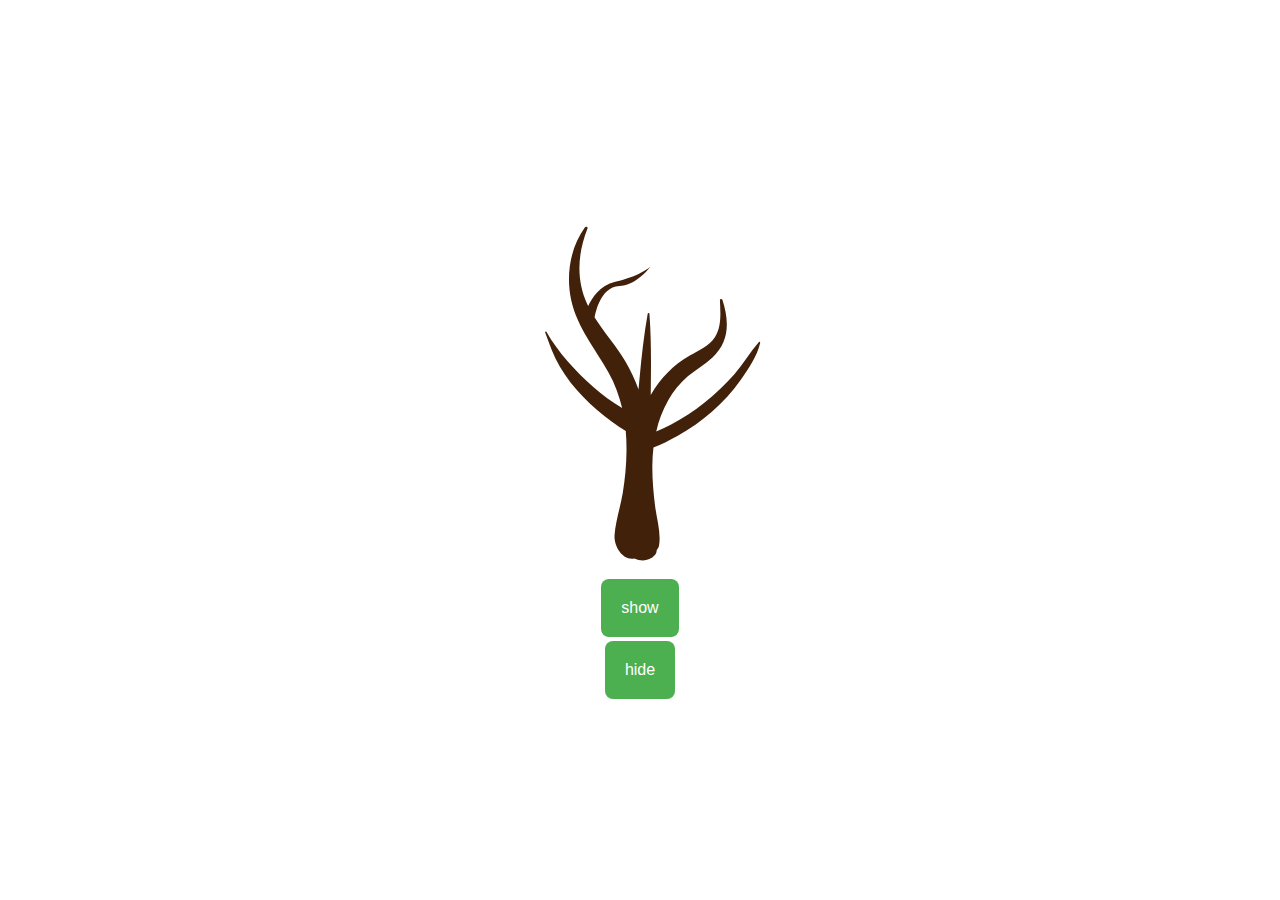
<file: ParkingAuth/assets/front/404/index.html>
<!DOCTYPE html>

    <head>
        <meta charset="utf-8">
        <meta http-equiv="X-UA-Compatible" content="IE=edge">
        <title>Drvo</title>
        <meta name="description" content="">
        <meta name="viewport" content="width=device-width, initial-scale=1">
        <link rel="stylesheet" type="text/css" href="css/drvo.css">
    </head>
    <body>
        


    
        
        <div class="slika">
            <svg version="1.1" id="Layer_1" xmlns="http://www.w3.org/2000/svg" xmlns:xlink="http://www.w3.org/1999/xlink" x="0px" y="0px"
             width="566.93px" height="566.929px" viewBox="0 0 566.93 566.929" enable-background="new 0 0 566.93 566.929"
             xml:space="preserve">
        <g  >   
            <g  id="prikazi" style="display:none"  class="crtanje">
            <g>
                <g>
                    <path class="path1" fill="none" stroke="#C1272D" stroke-width="1.5" stroke-miterlimit="10" d="M396.417,230.976
                        c-57.616,9.676-37.423,46.393-35.079,50.324c7.043-25.171,25.473-42.576,25.473-42.576c-15.826,21.6-20.369,36.651-21.657,42.917
                        C408.312,280.337,396.417,230.976,396.417,230.976z"/>
                </g>
                <g>
                    <path class="path1" fill="none" stroke="#C1272D" stroke-width="1.5" stroke-miterlimit="10" d="M353.626,258.04
                        c-2.214-3.749-4.894-7.856-8.146-12.295c0,0,3.938,3.723,8.595,10.118c0.917-3.691,2.515-6.909,4.62-9.713
                        c-5.033-2.901-11.918-5.319-21.251-6.887c0,0-8.869,36.841,20.584,41.837C354.317,274.164,352.334,265.813,353.626,258.04z"/>
                </g>
            </g>
            <g>
                <g>
                    <path class="path1" fill="none" stroke="#F15A24" stroke-width="1.5" stroke-miterlimit="10" d="M280.536,169.384
                        c-58.231-4.73-47.646,35.814-46.337,40.199c12.994-22.68,35.125-35.04,35.125-35.04c-20.634,17.065-28.726,30.545-31.509,36.305
                        C279.979,220.155,280.536,169.384,280.536,169.384z"/>
                </g>
                <g>
                    <path class="path1" fill="none" stroke="#F15A24" stroke-width="1.5" stroke-miterlimit="10" d="M232.419,185.143
                        c-1.228-4.177-2.82-8.816-4.886-13.916c0,0,2.906,4.574,5.854,11.915c1.793-3.354,4.13-6.083,6.858-8.286
                        c-4.169-4.045-10.252-8.076-18.917-11.882c0,0-17.623,33.547,9.709,45.604C229.141,200.944,229.263,192.363,232.419,185.143z"/>
                </g>
            </g>
            <g>
                <g>
                    <path class="path1" fill="none" stroke="#2E3192" stroke-width="1.5" stroke-miterlimit="10" d="M425.092,289.933
                        c-39.783,6.04-26.274,31.545-24.702,34.276c5.122-17.26,18.003-29.044,18.003-29.044c-11.134,14.702-14.425,25.02-15.38,29.321
                        C432.749,324.055,425.092,289.933,425.092,289.933z"/>
                </g>
                <g>
                    <path class="path1" fill="none" stroke="#2E3192" stroke-width="1.5" stroke-miterlimit="10" d="M395.33,308.107
                        c-1.484-2.606-3.285-5.464-5.477-8.556c0,0,2.672,2.606,5.809,7.061c0.672-2.532,1.808-4.729,3.287-6.638
                        c-3.435-2.053-8.148-3.793-14.559-4.973c0,0-6.509,25.275,13.721,29.034C395.631,319.219,394.356,313.446,395.33,308.107z"/>
                </g>
            </g>
            <g>
                <g>
                    <path fill="none" stroke="#93278F" stroke-width="1.5" stroke-miterlimit="10" d="M304.247,87.402
                        c-30.079,5.052-19.537,24.219-18.313,26.271c3.676-13.14,13.299-22.227,13.299-22.227c-8.264,11.277-10.635,19.134-11.307,22.405
                        C310.455,113.17,304.247,87.402,304.247,87.402z"/>
                </g>
            </g>
            <g>
                <g>
                    <path fill="none" stroke="#F7931E" stroke-width="1.5" stroke-miterlimit="10" d="M194.004,150.537
                        c-16.43,25.695,4.856,30.735,7.199,31.204c-7.279-11.542-7.563-24.772-7.563-24.772c2.821,13.692,7.057,20.721,9.032,23.414
                        C217.281,163.217,194.004,150.537,194.004,150.537z"/>
                </g>
            </g>
            <g>
                <g>
                    <path fill="none" stroke="#ED1C24" stroke-width="1.5" stroke-miterlimit="10" d="M155.761,123.643
                        c0.478,30.495,21.01,22.953,23.223,22.05c-12.439-5.608-19.977-16.485-19.977-16.485c9.908,9.862,17.32,13.387,20.453,14.543
                        C182.169,121.374,155.761,123.643,155.761,123.643z"/>
                </g>
            </g>
            <g>
                <g>
                    <path fill="none" stroke="#FBB03B" stroke-width="1.5" stroke-miterlimit="10" d="M179.654,208.992
                        c25.894,16.116,30.674-5.23,31.114-7.579c-11.452,7.419-24.678,7.865-24.678,7.865c13.656-2.988,20.634-7.31,23.303-9.317
                        C192.05,185.563,179.654,208.992,179.654,208.992z"/>
                </g>
            </g>
            <g>
                <g>
                    <path fill="none" stroke="#FBB03B" stroke-width="1.5" stroke-miterlimit="10" d="M137.948,178.327
                        c18.043,41.867,42.116,19.739,44.659,17.231c-20.386-0.658-37.003-11.391-37.003-11.391c19.314,7.979,31.564,8.624,36.553,8.435
                        C173.146,160.136,137.948,178.327,137.948,178.327z"/>
                </g>
            </g>
            <g>
                <g>
                    <path fill="none" stroke="#F15A24" stroke-width="1.5" stroke-miterlimit="10" d="M336.06,198.773
                        c-13.257,30.402,10.464,32.18,13.061,32.284c-9.788-11.152-12.354-25.314-12.354-25.314
                        c5.369,14.224,11.118,21.049,13.699,23.604C363.224,208.417,336.06,198.773,336.06,198.773z"/>
                </g>
            </g>
            <g>
                <g>
                    <path fill="none" stroke="#ED1C24" stroke-width="1.5" stroke-miterlimit="10" d="M394.714,187.48
                        c-52.578,8.84-34.146,42.343-32.006,45.93c6.425-22.971,23.241-38.858,23.241-38.858c-14.44,19.717-18.583,33.451-19.758,39.17
                        C405.576,232.525,394.714,187.48,394.714,187.48z"/>
                </g>
            </g>
            <g>
                <g>
                    <path fill="none" stroke="#F7931E" stroke-width="1.5" stroke-miterlimit="10" d="M364.081,146.94
                        c-21.766,30.038,3.722,37.662,6.534,38.397c-8.022-14.529-7.431-30.614-7.431-30.614c2.456,16.826,7.104,25.66,9.31,29.068
                        C391.446,163.983,364.081,146.94,364.081,146.94z"/>
                </g>
            </g>
            <g>
                <g>
                    <path fill="none" stroke="#00A99D" stroke-width="1.5" stroke-miterlimit="10" d="M417.228,236.906
                        c-21.767,30.037,3.72,37.662,6.533,38.397c-8.021-14.529-7.431-30.614-7.431-30.614c2.456,16.826,7.104,25.659,9.311,29.067
                        C444.592,253.949,417.228,236.906,417.228,236.906z"/>
                </g>
            </g>
            <g>
                <g>
                    <path fill="none" stroke="#22B573" stroke-width="1.5" stroke-miterlimit="10" d="M468.771,250.914
                        c-27.644-18.397-33.554,4.67-34.109,7.212c12.708-7.693,27.114-7.737,27.114-7.737c-14.961,2.795-22.695,7.268-25.666,9.362
                        C454.502,275.996,468.771,250.914,468.771,250.914z"/>
                </g>
            </g>
            <g>
                <g>
                    <path fill="none" stroke="#006837" stroke-width="1.5" stroke-miterlimit="10" d="M453.674,207.346
                        c-32.138,8.351-18.879,28.129-17.354,30.237c2.734-14.601,12.302-25.371,12.302-25.371c-7.886,13.017-9.707,21.764-10.124,25.375
                        C462.866,234.7,453.674,207.346,453.674,207.346z"/>
                </g>
            </g>
            <g>
                <g>
                    <path fill="none" stroke="#0071BC" stroke-width="1.5" stroke-miterlimit="10" d="M470.81,313.387
                        c-21.569-30.179-36.895-8.435-38.484-6c16.324-2.992,31.389,2.677,31.389,2.677c-16.735-3.015-26.587-1.414-30.521-0.404
                        C445.957,333.921,470.81,313.387,470.81,313.387z"/>
                </g>
            </g>
            <g>
                <g>
                    <path fill="none" stroke="#29ABE2" stroke-width="1.5" stroke-miterlimit="10" d="M466.658,271.256
                        c-35.424-11.008-34.492,15.578-34.287,18.478c11.197-12.249,26.626-16.836,26.626-16.836
                        c-15.155,7.711-22.037,14.942-24.561,18.124C459.27,302.636,466.658,271.256,466.658,271.256z"/>
                </g>
            </g>
            <g>
                <g>
                    <path fill="none" stroke="#1B1464" stroke-width="1.5" stroke-miterlimit="10" d="M440.981,343.625
                        c-15.223-33.827-34.52-15.514-36.557-13.439c16.594,0.271,30.251,8.789,30.251,8.789c-15.816-6.242-25.791-6.608-29.847-6.391
                        C412.581,358.88,440.981,343.625,440.981,343.625z"/>
                </g>
            </g>
            <g>
                <g>
                    <path fill="none" stroke="#662D91" stroke-width="1.5" stroke-miterlimit="10" d="M324.53,276.866
                        c-36.62-5.914-31.956,20.276-31.346,23.12c9.362-13.704,23.99-20.417,23.99-20.417c-13.918,9.768-19.714,17.894-21.765,21.4
                        C321.631,308.975,324.53,276.866,324.53,276.866z"/>
                </g>
            </g>
            <g>
                <g>
                    <path fill="none" stroke="#0000FF" stroke-width="1.5" stroke-miterlimit="10" d="M271.976,282.604
                        c-2.736,23.986,14.149,20.16,15.979,19.678c-9.192-5.672-14-14.978-14-14.978c6.771,8.751,12.23,12.273,14.571,13.501
                        C292.936,283.516,271.976,282.604,271.976,282.604z"/>
                </g>
            </g>
            <g>
                <g>
                    <path fill="none" stroke="#39B54A" stroke-width="1.5" stroke-miterlimit="10" d="M123.56,251.37
                        c-4.429,45.375,27.338,37.63,30.777,36.664c-17.53-10.425-26.894-27.852-26.894-27.852c13.055,16.317,23.47,22.8,27.928,25.046
                        C163.166,252.448,123.56,251.37,123.56,251.37z"/>
                </g>
            </g>
            <g>
                <g>
                    <path fill="none" stroke="#FCEE21" stroke-width="1.5" stroke-miterlimit="10" d="M132.496,231.389
                        c26.83,18.198,32.799-4.274,33.364-6.75c-12.473,7.402-26.541,7.323-26.541,7.323c14.63-2.603,22.221-6.903,25.14-8.922
                        C146.64,207.021,132.496,231.389,132.496,231.389z"/>
                </g>
            </g>
            <g>
                <g>
                    <path fill="none" stroke="#FCEE21" stroke-width="1.5" stroke-miterlimit="10" d="M113.2,191.71
                        c-3.128,32.269,19.459,26.747,21.904,26.057c-12.472-7.405-19.138-19.792-19.138-19.792
                        c9.291,11.598,16.701,16.202,19.872,17.797C141.366,192.458,113.2,191.71,113.2,191.71z"/>
                </g>
            </g>
            <g>
                <g>
                    <path fill="none" stroke="#FCEE21" stroke-width="1.5" stroke-miterlimit="10" d="M88.471,232.53
                        c19.945,25.558,32.525,6.004,33.825,3.821c-14.144,3.215-27.507-1.18-27.507-1.18c14.723,2.016,23.268,0.253,26.666-0.772
                        C109.414,213.683,88.471,232.53,88.471,232.53z"/>
                </g>
            </g>
            <g>
                <g>
                    <path fill="none" stroke="#8CC63F" stroke-width="1.5" stroke-miterlimit="10" d="M87.979,307.243
                        c30.711,10.386,30.472-12.865,30.356-15.402c-10.048,10.46-23.626,14.136-23.626,14.136c13.407-6.41,19.576-12.579,21.85-15.305
                        C95.113,279.987,87.979,307.243,87.979,307.243z"/>
                </g>
            </g>
            <g>
                <g>
                    <path fill="none" stroke="#39B54A" stroke-width="1.5" stroke-miterlimit="10" d="M109.778,364.463
                        c44.473-24.675,17.239-48.939,14.172-51.484c1.532,22.701-8.538,42.337-8.538,42.337c6.714-22.323,6.069-35.994,5.308-41.51
                        C85.682,327.411,109.778,364.463,109.778,364.463z"/>
                </g>
            </g>
            <g>
                <g>
                    <path fill="none" stroke="#006837" stroke-width="1.5" stroke-miterlimit="10" d="M180.081,391.618
                        c28.636-15.888,11.1-31.513,9.126-33.151c0.986,14.619-5.498,27.262-5.498,27.262c4.323-14.375,3.909-23.178,3.417-26.729
                        C164.564,367.76,180.081,391.618,180.081,391.618z"/>
                </g>
            </g>
            <g>
                <g>
                    <path fill="none" stroke="#009245" stroke-width="1.5" stroke-miterlimit="10" d="M107.181,391.561
                        c31.84,7.654,29.483-15.713,29.138-18.257c-9.157,11.438-22.482,16.37-22.482,16.37c12.904-7.669,18.55-14.436,20.589-17.384
                        C111.878,363.49,107.181,391.561,107.181,391.561z"/>
                </g>
            </g>
            <g>
                <g>
                    <path fill="none" stroke="#8CC63F" stroke-width="1.5" stroke-miterlimit="10" d="M62.819,351.013
                        c35.319,0.419,27.239-23.591,26.266-26.181c-6.889,14.222-19.719,22.602-19.719,22.602
                        c11.732-11.156,16.047-19.625,17.485-23.215C61.033,320.37,62.819,351.013,62.819,351.013z"/>
                </g>
            </g>
            <g>
                <g>
                    <path fill="none" stroke="#D9E021" stroke-width="1.5" stroke-miterlimit="10" d="M53.063,307.285
                        c14.804,20.77,25.359,5.832,26.455,4.159c-11.227,2.044-21.579-1.867-21.579-1.867c11.503,2.087,18.278,0.995,20.983,0.306
                        C70.167,293.188,53.063,307.285,53.063,307.285z"/>
                </g>
            </g>
            <g>
                <g>
                    <path fill="none" stroke="#8CC63F" stroke-width="1.5" stroke-miterlimit="10" d="M92.156,267.569
                        c14.803,20.77,25.358,5.831,26.454,4.159c-11.227,2.043-21.578-1.868-21.578-1.868c11.502,2.088,18.278,0.995,20.983,0.306
                        C109.26,253.472,92.156,267.569,92.156,267.569z"/>
                </g>
            </g>
            <g>
                <g>
                    <path fill="none" stroke="#D9E021" stroke-width="1.5" stroke-miterlimit="10" d="M66.291,245.164
                        c14.051,18.006,22.915,4.23,23.829,2.692c-9.963,2.264-19.378-0.832-19.378-0.832c10.372,1.419,16.392,0.179,18.785-0.544
                        C81.045,231.887,66.291,245.164,66.291,245.164z"/>
                </g>
            </g>
            <g>
                <g>
                    <path fill="none" stroke="#D9E021" stroke-width="1.5" stroke-miterlimit="10" d="M63.735,276.79
                        c22.083,5.831,20.802-10.5,20.6-12.278c-6.563,7.833-15.931,11.064-15.931,11.064c9.117-5.146,13.158-9.777,14.625-11.802
                        C67.446,257.29,63.735,276.79,63.735,276.79z"/>
                </g>
            </g>
            <g>
                <g>
                    <path fill="none" stroke="#FBB03B" stroke-width="1.5" stroke-miterlimit="10" d="M96.886,172.207
                        c9.87,22.899,23.036,10.796,24.427,9.424c-11.151-0.359-20.239-6.23-20.239-6.23c10.563,4.365,17.264,4.717,19.992,4.614
                        C116.139,162.258,96.886,172.207,96.886,172.207z"/>
                </g>
            </g>
            <g>
                <g>
                    <path fill="none" stroke="#FCEE21" stroke-width="1.5" stroke-miterlimit="10" d="M77.075,208.872
                        c18.88,16.289,25.438-0.349,26.089-2.191c-10.187,4.546-20.927,3.235-20.927,3.235c11.409-0.688,17.591-3.298,20.001-4.582
                        C90.048,191.513,77.075,208.872,77.075,208.872z"/>
                </g>
            </g>
            <g>
                <g>
                    <path fill="none" stroke="#F7931E" stroke-width="1.5" stroke-miterlimit="10" d="M130.4,147.631
                        c12.071,28.009,28.175,13.206,29.876,11.528c-13.637-0.44-24.754-7.621-24.754-7.621c12.921,5.339,21.116,5.77,24.453,5.644
                        C153.947,135.462,130.4,147.631,130.4,147.631z"/>
                </g>
            </g>
            <g>
                <g>
                    <path fill="none" stroke="#ED1C24" stroke-width="1.5" stroke-miterlimit="10" d="M212.261,122.115
                        c-5.52,29.996,16.095,26.631,18.442,26.181c-11.097-7.942-16.352-20.087-16.352-20.087c7.779,11.616,14.354,16.527,17.2,18.275
                        C238.602,125.075,212.261,122.115,212.261,122.115z"/>
                </g>
            </g>
            <g>
                <g>
                    <path fill="none" stroke="#C1272D" stroke-width="1.5" stroke-miterlimit="10" d="M203.216,96.534
                        c-28.894,9.764-15.443,27.014-13.908,28.846c1.542-13.558,9.6-24.056,9.6-24.056c-6.367,12.445-7.46,20.58-7.605,23.916
                        C213.439,120.989,203.216,96.534,203.216,96.534z"/>
                </g>
            </g>
            <g>
                <g>
                    <path fill="none" stroke="#93278F" stroke-width="1.5" stroke-miterlimit="10" d="M248.251,93.269
                        c-28.894,9.764-15.442,27.015-13.908,28.846c1.543-13.558,9.6-24.056,9.6-24.056c-6.368,12.445-7.459,20.58-7.605,23.916
                        C258.474,117.723,248.251,93.269,248.251,93.269z"/>
                </g>
            </g>
            <g>
                <g>
                    <path fill="none" stroke="#9E005D" stroke-width="1.5" stroke-miterlimit="10" d="M274.739,113.978
                        c-41.85,14.142-22.368,39.128-20.145,41.781c2.235-19.638,13.905-34.843,13.905-34.843c-9.223,18.026-10.806,29.808-11.016,34.64
                        C289.547,149.398,274.739,113.978,274.739,113.978z"/>
                </g>
            </g>
            <g>
                <g>
                    <path fill="none" stroke="#662D91" stroke-width="1.5" stroke-miterlimit="10" d="M315.848,143.609
                        c-23.011-20.019-31.115,0.3-31.923,2.549c12.484-5.509,25.612-3.852,25.612-3.852c-13.956,0.784-21.531,3.944-24.484,5.503
                        C299.893,164.776,315.848,143.609,315.848,143.609z"/>
                </g>
            </g>
            <g>
                <g>
                    <path fill="none" stroke="#C1272D" stroke-width="1.5" stroke-miterlimit="10" d="M313.602,187.089
                        c-6.947-29.698-25.408-17.963-27.379-16.612c13.348,2.838,23.023,11.864,23.023,11.864c-11.776-7.532-19.768-9.4-23.075-9.865
                        C288.278,194.919,313.602,187.089,313.602,187.089z"/>
                </g>
            </g>
            <g>
                <g>
                    <path fill="none" stroke="#1B1464" stroke-width="1.5" stroke-miterlimit="10" d="M319.265,268.507
                        c-6.946-29.699-25.408-17.964-27.379-16.613c13.348,2.837,23.024,11.864,23.024,11.864c-11.777-7.531-19.769-9.4-23.076-9.864
                        C293.941,276.336,319.265,268.507,319.265,268.507z"/>
                </g>
            </g>
            <g>
                <g>
                    <path fill="none" stroke="#0071BC" stroke-width="1.5" stroke-miterlimit="10" d="M290.232,219.541
                        c-21.567,21.568-1.859,31.062,0.328,32.024c-4.63-12.836-2.065-25.819-2.065-25.819c-0.187,13.978,2.441,21.753,3.792,24.807
                        C310.241,236.925,290.232,219.541,290.232,219.541z"/>
                </g>
            </g>
            <g>
                <g>
                    <path fill="none" stroke="#009245" stroke-width="1.5" stroke-miterlimit="10" d="M177.642,325.201
                        c0,0-19.411,8.553-49.653-23.063c0,0,34.385-19.536,54.74-2.214c0,0,6.705,6.233-0.377,11.04l-34.371-4.611l33.391,8.334
                        C181.372,314.688,186.636,320.629,177.642,325.201z"/>
                </g>
                <g>
                    <path fill="none" stroke="#009245" stroke-width="1.5" stroke-miterlimit="10" d="M185.875,339.317
                        c0,0-6.125,51.063-55.475,22.674c34.134-6.05,16.515-35.435,54.633-32.263c0,0-7.503,25.828-29.556,34.54
                        C155.477,364.269,172.876,364.926,185.875,339.317z"/>
                </g>
                <g>
                    <path fill="none" stroke="#009245" stroke-width="1.5" stroke-miterlimit="10" d="M196.095,288.528
                        c0,0,14.104-49.454-42.385-42.365c29.136,18.783,1.523,39.064,37.9,50.881c0,0,3.073-26.717-13.895-43.281
                        C177.715,253.763,194.016,259.888,196.095,288.528z"/>
                </g>
            </g>
            </g>
        </g> 
        <path fill="#42210B" d="M401.94,334.104c-8.862,10.111-15.528,21.973-24.554,32.074c-9.071,10.154-19.11,19.754-29.733,28.275
            c-10.527,8.443-22.024,15.913-33.942,22.238c-4.725,2.51-9.568,4.673-14.462,6.702c2.51-10.747,6.336-21.16,11.828-30.863
            c5.194-9.177,11.699-17.369,19.73-24.23c7.793-6.657,16.813-11.701,24.402-18.62c17.578-16.023,17.046-36.644,10.171-57.87
            c-0.417-1.281-2.49-1.125-2.438,0.33c0.427,12.001,1.941,26.157-4.912,36.741c-5.775,8.92-16.313,13.448-25.216,18.531
            c-16.556,9.452-29.744,23.197-39.077,39.646c0.048-4.665,0.097-9.327,0.147-13.989c0.236-22.398,0.221-44.791-1.42-67.139
            c-0.07-0.937-1.572-1.297-1.762-0.237c-3.808,21.335-6.127,42.885-8.132,64.457c-0.356,3.821-0.712,7.646-1.067,11.468
            c-3.402-9.869-7.775-19.406-13.225-28.458c-9.15-15.195-21.131-28.661-30.609-43.659c0.064-0.463,4.463-30.586,24.768-31.502
            c14.732-0.665,26.189-13.448,30.938-19.334c-4.961,4.253-17.371,11.087-35.096,15.025c-15.658,3.48-23.701,16.847-27.073,24.389
            c-0.345-0.692-0.698-1.378-1.026-2.078c-11.371-24.271-9.364-51.224,0.316-75.607c0.617-1.56-1.676-2.224-2.521-1.063
            c-14.998,20.623-19.156,48.386-13.734,73.031c5.943,27.005,23.958,48.479,37.264,72.026c6.375,11.278,10.771,23.297,13.635,35.695
            c-10.248-6.077-19.898-13.081-28.809-20.993c-17.558-15.595-35.389-34.629-46.912-55.212c-0.371-0.665-1.534-0.216-1.26,0.531
            c4.357,11.844,8.316,23.314,14.752,34.287c6.434,10.967,14.616,21.248,23.414,30.399c8.75,9.103,18.391,17.308,28.634,24.688
            c4.267,3.071,8.913,6.387,13.8,9.336c0.6,6.801,0.827,13.649,0.743,20.499c-0.169,13.795-1.495,27.571-3.704,41.187
            c-2.28,14.047-7.291,28.334-8.248,42.496c-0.736,10.908,7.913,25.542,19.742,23.311c6.932,3.092,15.36,2.674,20.592-3.496
            c1.282-1.512,1.842-3.333,1.846-5.115c1.111-1.084,1.938-2.483,2.26-4.235c2.322-12.701-2.317-27.005-3.895-39.696
            c-1.654-13.317-2.863-26.752-2.754-40.183c0.048-6.107,0.41-12.23,1.115-18.306c8.305-3.169,16.342-7.324,23.907-11.506
            c12.476-6.896,24.088-15.148,34.811-24.537c10.673-9.348,20.066-19.719,28.294-31.275c7.893-11.086,16.754-23.977,19.739-37.42
            C403.36,334.152,402.47,333.499,401.94,334.104z"/>
        </svg>
        </div>
    
    <button  onclick="prikazi_lisce()" id="mybutton">show</button>

    <button  onclick="sakri_lisce()" id="mybutton">hide</button>


        <script src="js/drvo.js"></script>
        
    </body>
</html>
</file>
<file: ParkingAuth/assets/front/404/css/drvo.css>
svg{
    display: block;
    margin-left: auto;
    margin-right: auto;  
}

.crtanje
{
	animation-name: iscrtavanje;
    animation-duration: 6s;
    position: relative;
	animation-timing-function: linear;
    animation-fill-mode: forwards;
	stroke-dasharray: 250;
    stroke-dashoffset: 250;
}
@keyframes iscrtavanje{
    from{
        stroke-dashoffset: 250;
    }
    to{
        stroke-dashoffset: 0;
    }
}

#mybutton {
    background-color: #4CAF50; 
    border: none;
    color: white;
    padding: 20px;
    text-align: center;
    text-decoration: none;
    display: inline-block;
    font-size: 16px;
    margin: 4px 2px;
    cursor: pointer;
    border-radius: 8px;
    display: block;
    margin-left: auto;
    margin-right: auto;  
  }
</file>
